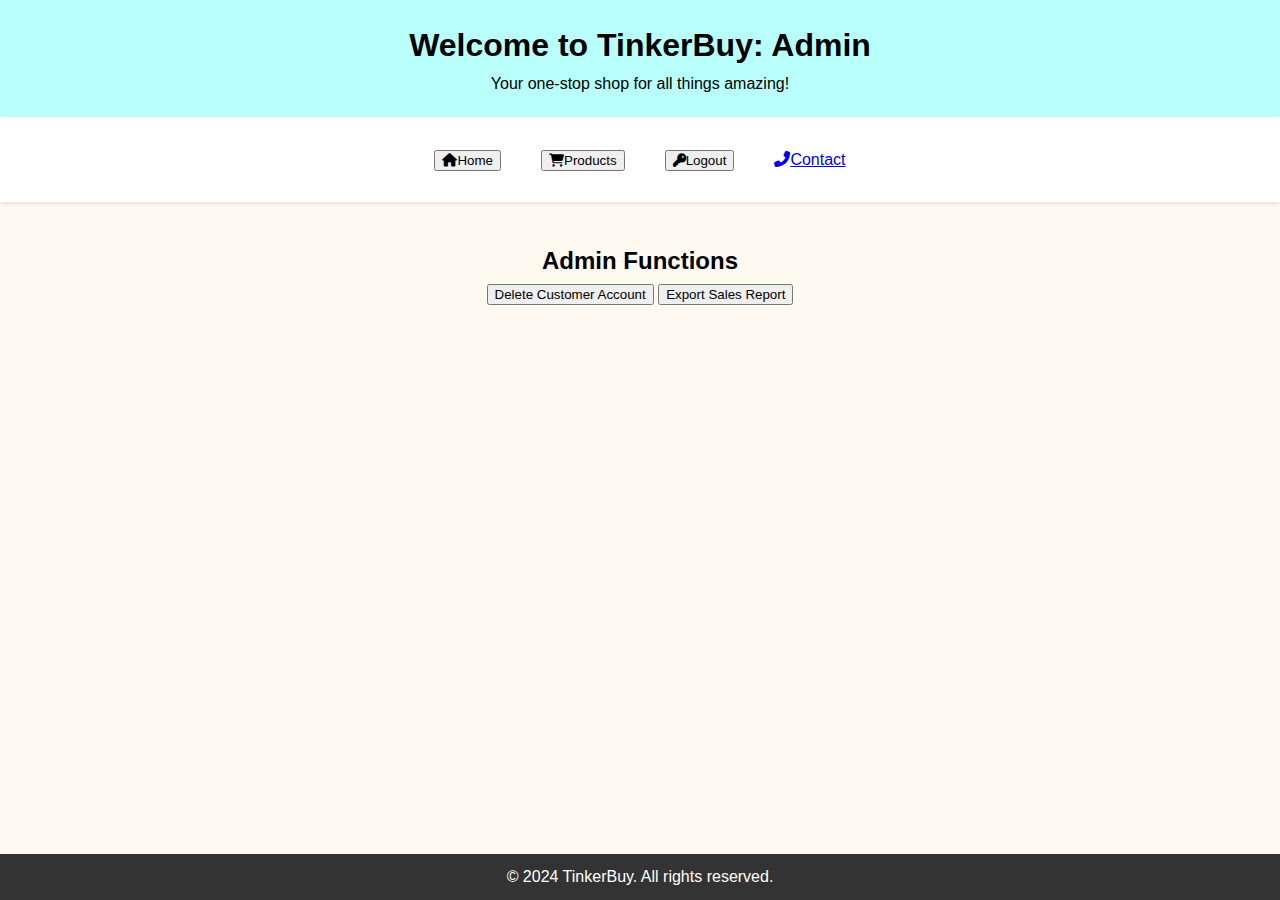
<file: app/admin/templates/admin/dashboard.html>
<!DOCTYPE html>
<html lang="en">
<head>
    <meta charset="UTF-8">
    <meta name="viewport" content="width=device-width, initial-scale=1.0">
    <title>TinkerBuy E-Commerce</title>
    <link rel="stylesheet" href="https://cdnjs.cloudflare.com/ajax/libs/font-awesome/6.0.0-beta3/css/all.min.css" />
    <style>
        body, h1, h2, p, ul, li {
            margin: 0;
            padding: 0
        }

        body {
            font-family: Arial,'Times New Roman';
            line-height: 1.6;
            color: black;
            background-color: floralwhite;
            header,nav,main,footer

        {
            text-align: center;
            padding: 20px;
        }

        header {
            background: #b9fffb;
            color: black;
        }

        nav {
            background: #ffffff;
            box-shadow: 0 2px 4px rgba(0,0,0,0.1);
        }

            nav ul {
                list-style: none;
                display: flex;
                justify-content: center;
            }

                nav ul li {
                    padding: 10px 20px;
                }

                    nav ul li a {
                        margin: 20px 0;
                    }

        main {
            margin: 20px 0;
        }

        footer {
            background-color: #333;
            color: #fff;
            position: absolute;
            bottom: 0;
            width: 100%;
            padding: 10px 0;
        }

        .product-container {
            display: flex;
            justify-content: space-around;
            flex-wrap: wrap;
        }

            .product-container > div {
                width: 200px;
                margin: 10px;
                padding: 10px;
                background: #fff;
                box-shadow: 0 2px 5px rgba(0,0,0,0.1);
            }

        .image-container {
            position: relative;
            width: 300px;
        }

        .product-image {
            width: 100%;
            height: auto;
            display: block;
        }

        .image-caption {
            position: absolute;
            top: 0;
            left: 0;
            width: 100%;
            background-color: rgba(0,0,0,0.5);
            color: white;
            padding: 10px;
            box-sizing: border-box;
        }
    </style>
</head>
<body>
    <header>
        <h1>Welcome to TinkerBuy: Admin</h1>
        <p>Your one-stop shop for all things amazing!</p>
    </header>
    <nav>
        <ul>
            <li><button onclick="location.href='../../../templates/base.html'"><i class="fa fa-home"></i>Home</button></li>
            <li><button onclick="location.href='../../../auth/templates/auth/login.html'"><i class="fa fa-shopping-cart"></i>Products</button></li>

            <li><button onclick="location.href='product_management.html'"><i class="fa fa-key"></i>Logout</button></li>
            <li><a href="#"><i class="fa fa-phone-alt"></i>Contact</a></li>
        </ul>
    </nav>
    <main>
        <h2>Admin Functions</h2>

        <button onclick="deleteCustomer()">Delete Customer Account</button>

        <button onclick="runSalesReport()">Export Sales Report</button>

        <div id="adminMessages"></div> 
    </main>
    <script>
        function deleteCustomer() {
            const customerId = prompt('Enter the customer ID to delete:');
            if (!customerId) return;

            fetch(`/admin/delete_customer/${customerId}`, {
                method: 'DELETE',
            })
                .then(response => response.json())
                .then(data => {
                    const message = document.getElementById('adminMessages');
                    message.innerHTML = data.message;
                })
                .catch(error => {
                    console.error('Error:', error);
                });
        }

        function runSalesReport() {
            fetch('/admin/sales_report')
                .then(response => response.blob()) 
                .then(blob => {
                    const url = URL.createObjectURL(blob);
                    const a = document.createElement('a');
                    a.href = url;
                    a.download = 'sales_report.csv';
                    document.body.appendChild(a);
                    a.click(); // Trigger download
                    document.body.removeChild(a);
                    URL.revokeObjectURL(url);
                })
                .catch(error => {
                    console.error('Error:', error);
                });
        }
    </script>
    <footer>
        <p>&copy; 2024 TinkerBuy. All rights reserved.</p>
    </footer>
</body>
</html>
</file>
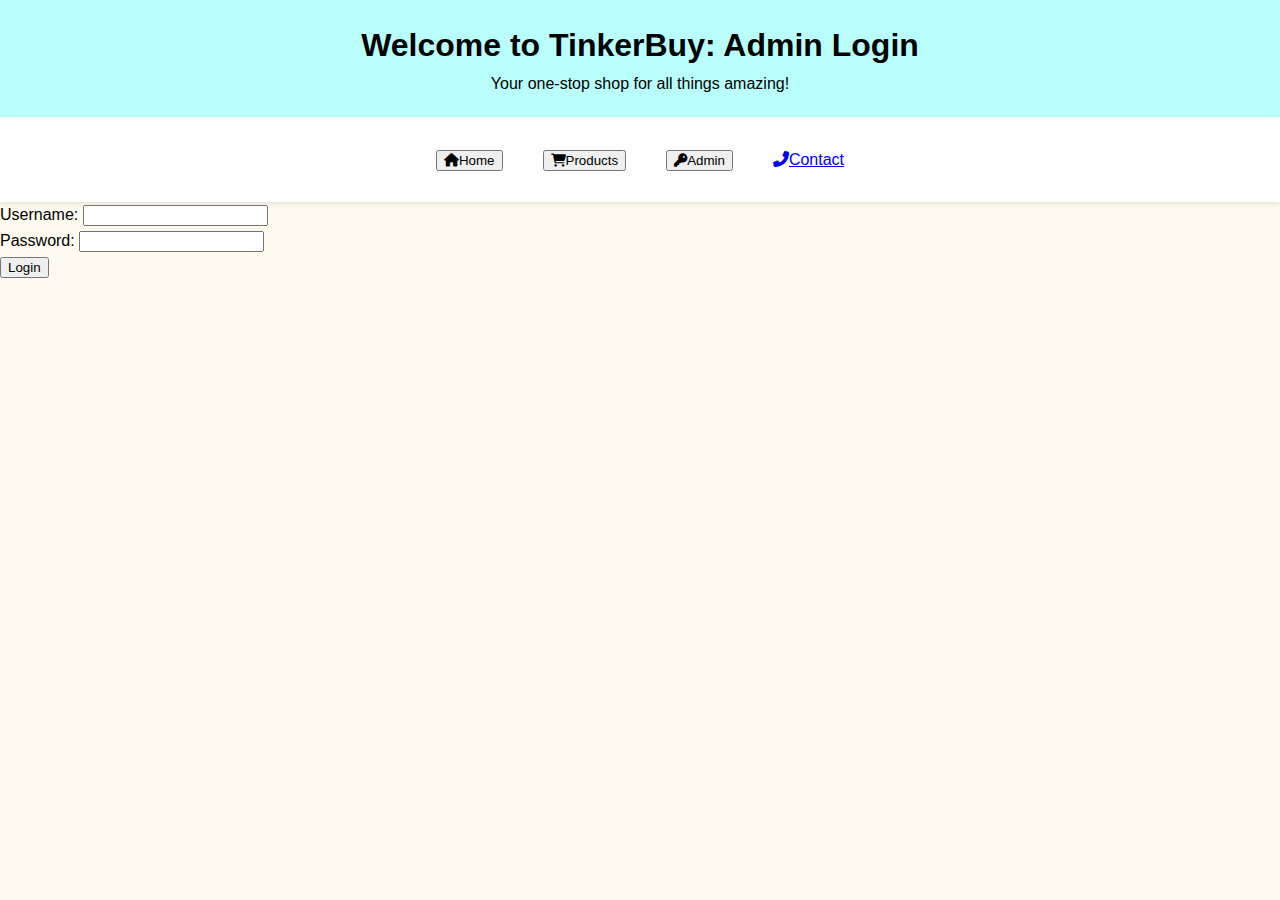
<file: app/admin/templates/admin/product_management.html>
<!DOCTYPE html>
<html lang="en">
<head>
    <meta charset="UTF-8">
    <meta name="viewport" content="width=device-width, initial-scale=1.0">
    <title>TinkerBuy E-Commerce</title>
    <link rel="stylesheet" href="https://cdnjs.cloudflare.com/ajax/libs/font-awesome/6.0.0-beta3/css/all.min.css" />
    <style>
        body, h1, h2, p, ul, li {
            margin: 0;
            padding: 0
        }

        body {
            font-family: Arial,'Times New Roman';
            line-height: 1.6;
            color: black;
            background-color: floralwhite;
            header,nav,main,footer

        {
            text-align: center;
            padding: 20px;
        }

        header {
            background: #b9fffb;
            color: black;
        }

        nav {
            background: #ffffff;
            box-shadow: 0 2px 4px rgba(0,0,0,0.1);
        }

            nav ul {
                list-style: none;
                display: flex;
                justify-content: center;
            }

                nav ul li {
                    padding: 10px 20px;
                }

                    nav ul li a {
                        margin: 20px 0;
                    }

        main {
            margin: 20px 0;
        }

        footer {
            background-color: #333;
            color: #fff;
            position: absolute;
            bottom: 0;
            width: 100%;
            padding: 10px 0;
        }

        .product-container {
            display: flex;
            justify-content: space-around;
            flex-wrap: wrap;
        }

            .product-container > div {
                width: 200px;
                margin: 10px;
                padding: 10px;
                background: #fff;
                box-shadow: 0 2px 5px rgba(0,0,0,0.1);
            }

        .image-container {
            position: relative;
            width: 300px;
        }

        .product-image {
            width: 100%;
            height: auto;
            display: block;
        }

        .image-caption {
            position: absolute;
            top: 0;
            left: 0;
            width: 100%;
            background-color: rgba(0,0,0,0.5);
            color: white;
            padding: 10px;
            box-sizing: border-box;
        }
    </style>
</head>
<body>
    <header>
        <h1>Welcome to TinkerBuy: Admin Login</h1>
        <p>Your one-stop shop for all things amazing!</p>
    </header>
    <nav>
        <ul>
            <li><button onclick="location.href='../../../templates/base.html'"><i class="fa fa-home"></i>Home</button></li>
            <li><button onclick="location.href='../../../auth/templates/auth/login.html'"><i class="fa fa-shopping-cart"></i>Products</button></li>

            <li><button onclick="location.href='product_management.html'"><i class="fa fa-key"></i>Admin</button></li>
            <li><a href="#"><i class="fa fa-phone-alt"></i>Contact</a></li>
        </ul>
    </nav>

    <form action="/login" method="POST">
        <label for="username">Username:</label>
        <input type="text" id="username" name="username" required>
        <br>
        <label for="password">Password:</label>
        <input type="password" id="password" name="password" required>
        <br>
        <button type="submit">Login</button>
    </form>
    <p id="loginMessage"></p> <!-- Placeholder for any error message -->
</body>
</html>
</file>
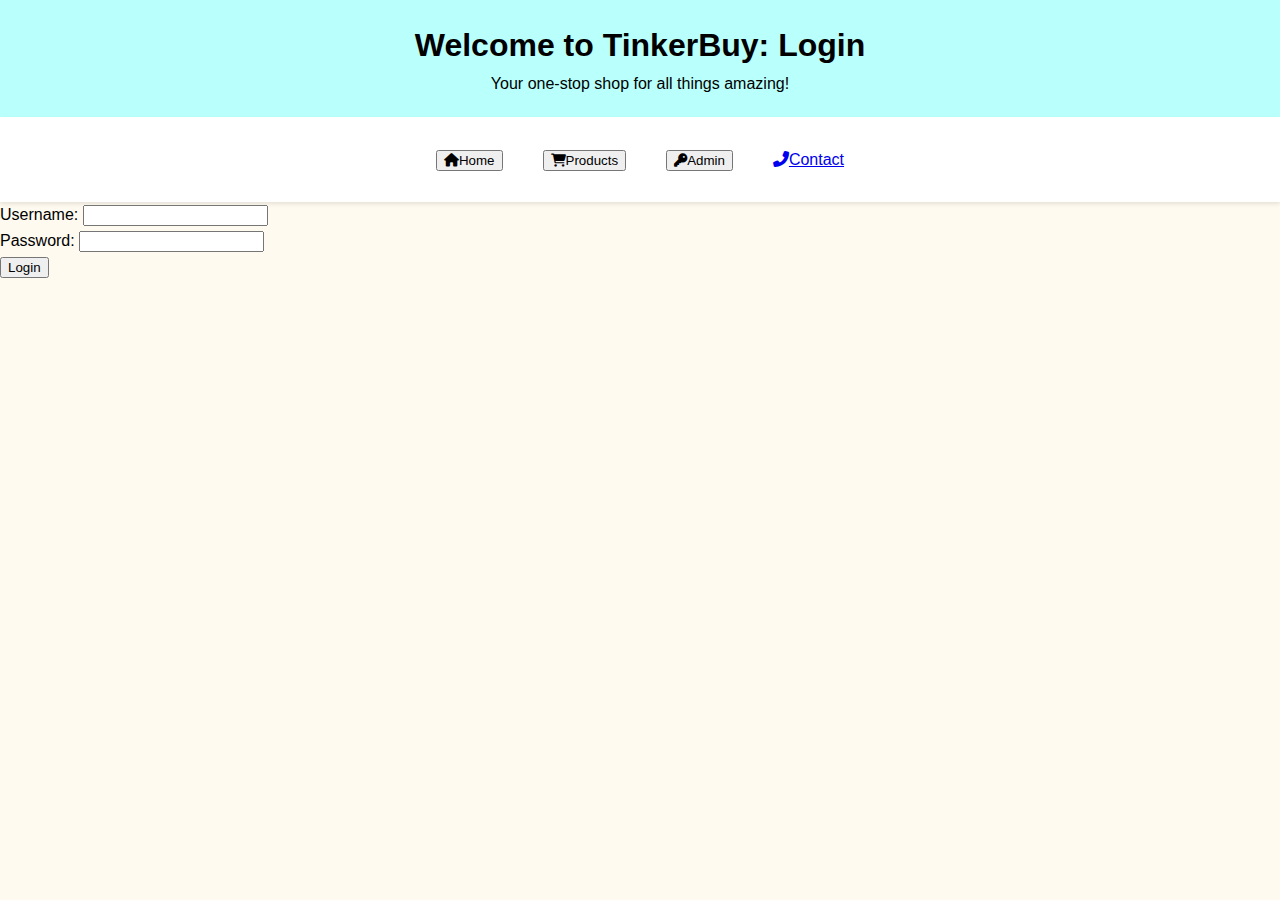
<file: app/auth/templates/auth/login2.html>
<!DOCTYPE html>
<html lang="en">
<head>
    <meta charset="UTF-8">
    <meta name="viewport" content="width=device-width, initial-scale=1.0">
    <title>TinkerBuy E-Commerce</title>
    <link rel="stylesheet" href="https://cdnjs.cloudflare.com/ajax/libs/font-awesome/6.0.0-beta3/css/all.min.css" />
    <style>
        body, h1, h2, p, ul, li {
            margin: 0;
            padding: 0
        }

        body {
            font-family: Arial,'Times New Roman';
            line-height: 1.6;
            color: black;
            background-color: floralwhite;
        }
        header,nav,main,footer

        {
            text-align: center;
            padding: 20px;
        }

        header {
            background: #b9fffb;
            color: black;
        }

        nav {
            background: #ffffff;
            box-shadow: 0 2px 4px rgba(0,0,0,0.1);
        }

            nav ul {
                list-style: none;
                display: flex;
                justify-content: center;
            }

                nav ul li {
                    padding: 10px 20px;
                }

                    nav ul li a {
                        margin: 20px 0;
                    }

        main {
            margin: 20px 0;
        }

        footer {
            background-color: #333;
            color: #fff;
            position: absolute;
            bottom: 0;
            width: 100%;
            padding: 10px 0;
        }

        .product-container {
            display: flex;
            justify-content: space-around;
            flex-wrap: wrap;
        }

            .product-container > div {
                width: 200px;
                margin: 10px;
                padding: 10px;
                background: #fff;
                box-shadow: 0 2px 5px rgba(0,0,0,0.1);
            }

        .image-container {
            position: relative;
            width: 300px;
        }

        .product-image {
            width: 100%;
            height: auto;
            display: block;
        }

        .image-caption {
            position: absolute;
            top: 0;
            left: 0;
            width: 100%;
            background-color: rgba(0,0,0,0.5);
            color: white;
            padding: 10px;
            box-sizing: border-box;
        }
    </style>
</head>
<body>
    <header>
        <h1>Welcome to TinkerBuy: Login</h1>
        <p>Your one-stop shop for all things amazing!</p>
    </header>
    <nav>
        <ul>
            <li><button onclick="location.href='../../../templates/base.html'"><i class="fa fa-home"></i>Home</button></li>
            <li><button onclick="location.href='login.html'"><i class="fa fa-shopping-cart"></i>Products</button></li>

            <li><button onclick="location.href='../../../admin/templates/admin/product_management.html'"><i class="fa fa-key"></i>Admin</button></li>
            <li><a href="#"><i class="fa fa-phone-alt"></i>Contact</a></li>
        </ul>
    </nav>

    <form action="/login" method="POST">
        <label for="username">Username:</label>
        <input type="text" id="username" name="username" required>
        <br>
        <label for="password">Password:</label>
        <input type="password" id="password" name="password" required>
        <br>
        <button type="submit">Login</button>
    </form>
    <p id="loginMessage"></p> <!-- Placeholder for any error message -->
</body>
</html>
</file>
